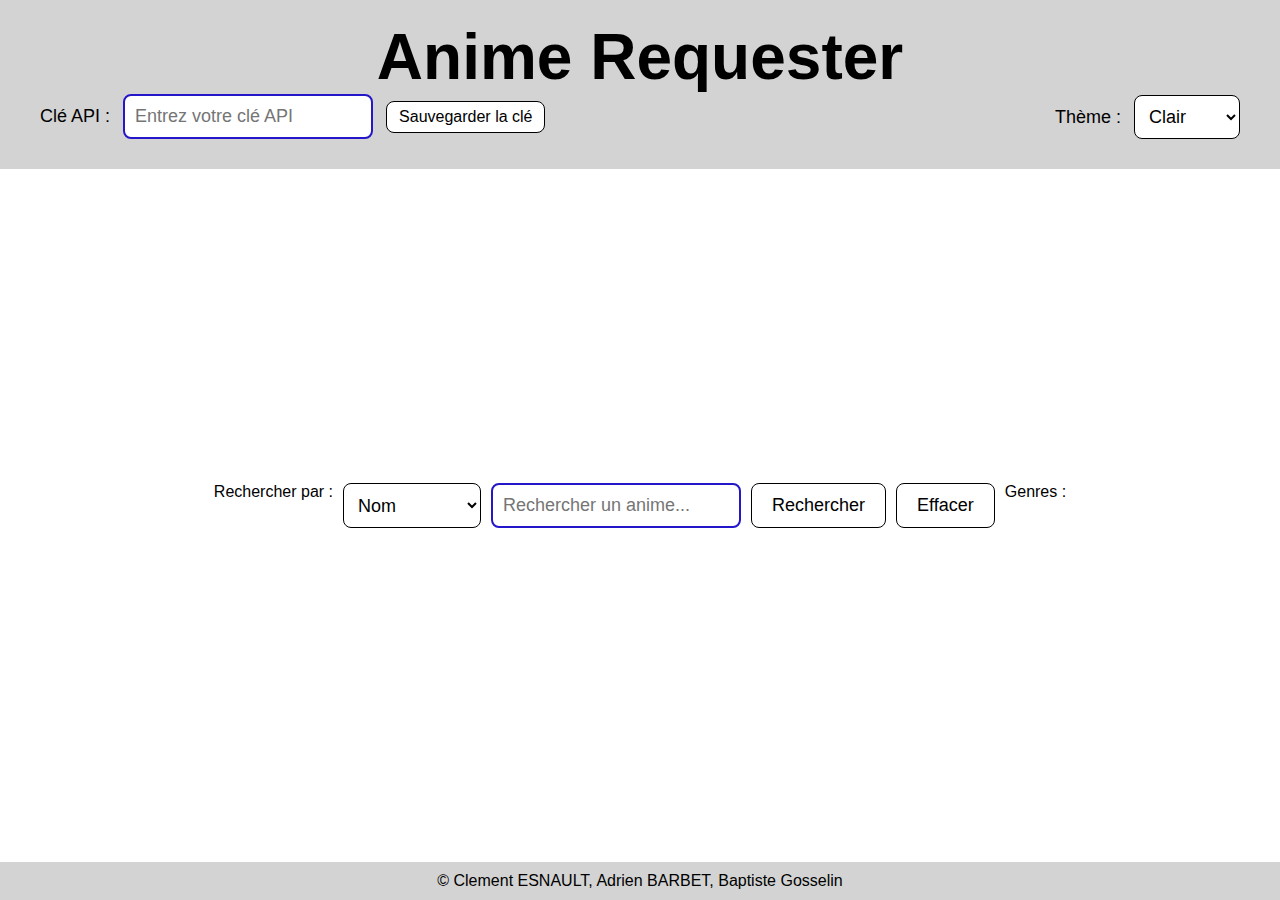
<file: index.html>
<!DOCTYPE html>
<html lang="fr">
<head>
  <meta charset="UTF-8">
  <meta name="viewport" content="width=device-width, initial-scale=1.0">
  <title>Anime Requester</title>
  <link rel="icon" type="image/png" href="icon.png">
  <link rel="stylesheet" href="style.css">
  <script defer src="java_anime_requester.js"></script>
</head>
<body>
  <header>
  <h1>Anime Requester</h1>
  <div class="header-top">
    <div class="apikey">
      <label for="api-key">Clé API :</label>
      <input type="text" id="api-key" placeholder="Entrez votre clé API">
      <button id="save-api-key">Sauvegarder la clé</button>
    </div>

    <div class="theme">
      <label for="theme">Thème :</label>
      <select id="theme">
        <option value="light">Clair</option>
        <option value="dark">Sombre</option>
      </select>
    </div>
  </div>
</header>

  <main>
    <form id="search-form">
      <label for="search-type">Rechercher par :</label>
      <select id="search-type">
      <option value="name">Nom</option>
      <option value="id">Identifiant</option>
      <option value="ranking">Classement</option>
      <option value="genre">Genre</option>
      </select>
      <input type="text" id="search-input" placeholder="Rechercher un anime...">
      <button type="submit">Rechercher</button>
     <button type="reset" id="reset-btn">Effacer</button>

      <div id="genre-container">
       <label>Genres :</label>
       <div id="genre-list"></div>
      </div>

    </form>


    <div id="results"></div>
  </main>
<footer>
  <p>© Clement ESNAULT, <a href="https://github.com/Nutella9775">Adrien BARBET</a>, Baptiste Gosselin</p>
</footer>

</body>
</html>
</file>
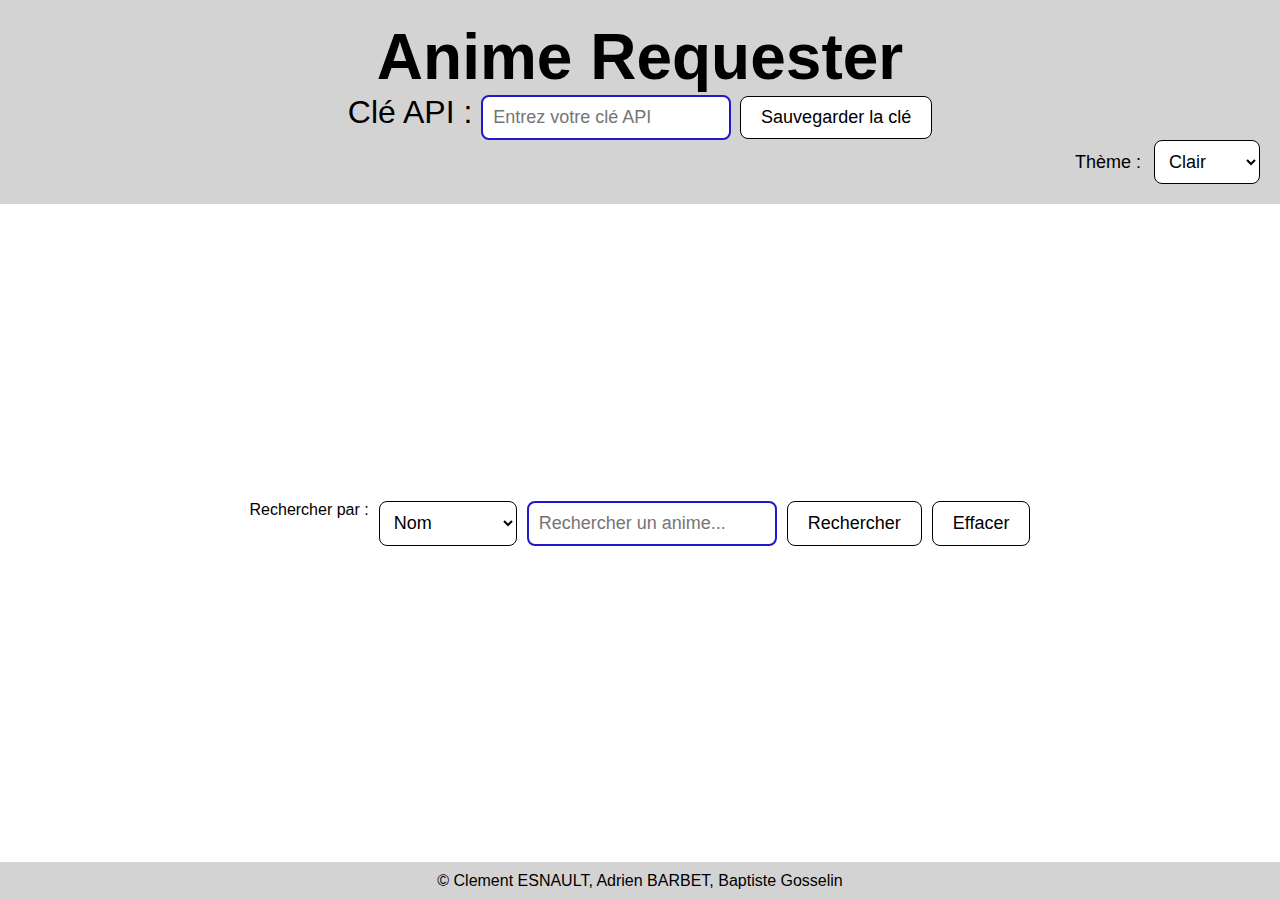
<file: html_anime_requeste.html>
<!DOCTYPE html>
<html lang="fr">
<head>
  <meta charset="UTF-8">
  <title>Anime Requester</title>
  <link rel="stylesheet" href="style.css">
  <script defer src="java_anime_requester.js"></script>
</head>
<body>
  <header>
    <h1>Anime Requester</h1>
    <div>
    <label for="api-key">Clé API :</label>
<input type="text" id="api-key" placeholder="Entrez votre clé API" />
<button id="save-api-key">Sauvegarder la clé</button>
</div>
    <div class="theme">
  <label for="theme">Thème :</label>
  <select id="theme">
    <option value="light">Clair</option>
    <option value="dark">Sombre</option>
  </select>
  </div>
  </header>

  <main>
    <form id="search-form">
      <label for="search-type">Rechercher par :</label>
      <select id="search-type">
      <option value="name">Nom</option>
      <option value="id">Identifiant</option>
      <option value="ranking">Classement</option>
      </select>
      <input type="text" id="search-input" placeholder="Rechercher un anime..." />
      <button type="submit">Rechercher</button>
     <button type="reset" id="reset-btn">Effacer</button>
    </form>


    <div id="results"></div>
  </main>
<footer>
  <p>© Clement ESNAULT, Adrien BARBET, Baptiste Gosselin</p>
</footer>

</body>
</html>
</file>
<file: style.css>
* {
  margin: 0;
  padding: 0;
  box-sizing: border-box;
}

body {
  font-family: Arial, sans-serif;
  display: flex;
  flex-direction: column;
  min-height: 100vh;
}

header {
  font-size: 2rem;
  text-align: center;
  padding: 20px;
  width: 100%;
  position: sticky;
  top: 0;
  z-index: 10;
}

.apikey{
  font-size:large;
  text-align: left;
}

.theme{
  text-align: right;
  font-size:large;
}

.header-top {
  display: flex;
  justify-content: space-between;
  align-items: center;
  padding: 0 20px;
  margin-bottom: 10px;
}

.apikey label {
  margin-right: 8px;
}

.apikey input {
  padding: 6px 8px;
  font-size: 16px;
  border-radius: 6px;
  margin-right: 8px;
  border: 1px solid #2317c9;
}

.apikey button {
  font-size: 16px;
  padding: 6px 12px;
}

.theme label {
  margin-right: 8px;
}


main {
  flex: 1;
  display: flex;
  flex-direction: column;
  align-items: center;
  justify-content: center;
  padding: 20px;
}

form {
  display: flex;
  flex-wrap: wrap;
  gap: 10px;
  justify-content: center;
}

input[type="text"] {
  padding: 10px;
  font-size: 18px;
  border-radius: 8px;
  border: 2px solid #2317c9;
  outline: none;
  width: 250px;
  max-width: 90%;
}

button {
  padding: 10px 20px;
  border-radius: 8px;
  font-size: 18px;
  border: 2px solid #2317c9;
  cursor: pointer;
  background: transparent;
  color: white;
  transition: all 0.2s;
}

button:hover {
  background-color: #2317c9;
  color: white;
  font-style: italic;
}

#results {
  margin-top: 20px;
  width: 100%;
  max-width: 800px;
}

footer {
  text-align: center;
  padding: 10px;
  background: #111;
  width: 100%;
  margin-top: auto;
}

select {
  padding: 10px;
  font-size: 18px;
  border-radius: 8px;
  border: 2px solid #2317c9;
  background: #111;
  color: white;
  cursor: pointer;
}

body {
  background: white;
  color: black;
}

header, footer {
  background: lightgray;
  color: black;
}

input, select, button {
  background: white;
  color: black;
  border: 1px solid black;
}

.card {
  background: white;
  color: black;
  border: 1px solid black;
  padding: 10px;
  margin: 10px;
  text-align: justify;
  border-radius: 2%;
}

body.dark {
  background: black;
  color: white;
}

body.dark header,body.dark footer {
  background: #1b1b1b;
  color: white;
}

body.dark input,
body.dark select,
body.dark button {
  background: #1b1b1b;
  color: white;
  border: 1px solid #00b3ff;
}

body.dark .card {
  background: #333;
  color: white;
  border: 1px solid #00b3ff;
  text-align: justify;
  border-radius: 2%;
}

footer :hover{
 text-decoration : none;
}

footer a {
color: inherit;
text-decoration: none;
}
</file>
